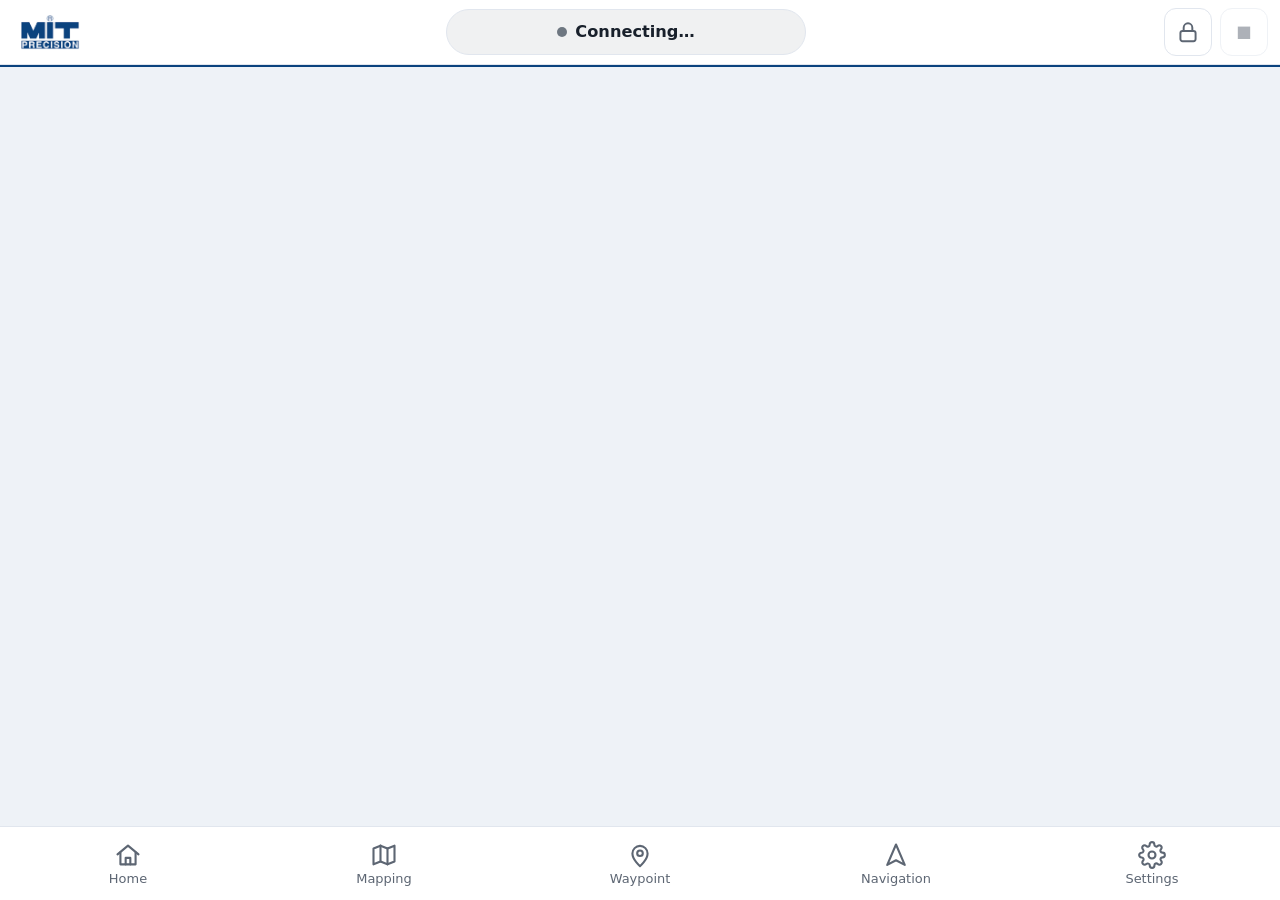
<file: agv_web_app/web/index.html>
<!doctype html>
<html lang="en">
<head>
  <meta charset="utf-8">
  <meta name="viewport" content="width=device-width, initial-scale=1, viewport-fit=cover">
  <meta name="theme-color" content="#0b437e">
  <title>AMR Control</title>
  <link rel="stylesheet" href="style.css">
</head>
<body>
  <!-- ไอคอน SVG ฝังในหน้า (ไม่พึ่ง CDN/icon font เพราะ hotspot ของหุ่นไม่มีเน็ต) -->
  <svg class="sprite" aria-hidden="true" focusable="false">
    <symbol id="i-home" viewBox="0 0 24 24">
      <path d="M3 11.5 12 4l9 7.5"/><path d="M5.5 10v10h13V10"/><path d="M10 20v-5.5h4V20"/>
    </symbol>
    <symbol id="i-nav" viewBox="0 0 24 24">
      <path d="M12 3 19.5 20.5 12 16.5 4.5 20.5z"/>
    </symbol>
    <symbol id="i-map" viewBox="0 0 24 24">
      <path d="M3 6.5 9 4l6 2.5L21 4v13.5L15 20l-6-2.5L3 20z"/><path d="M9 4v13.5M15 6.5V20"/>
    </symbol>
    <symbol id="i-pin" viewBox="0 0 24 24">
      <path d="M12 21.5s-6.5-5.4-6.5-10.8a6.5 6.5 0 0 1 13 0c0 5.4-6.5 10.8-6.5 10.8z"/>
      <circle cx="12" cy="10.5" r="2.4"/>
    </symbol>
    <symbol id="i-gear" viewBox="0 0 24 24">
      <circle cx="12" cy="12" r="3"/>
      <path d="M19.4 15a1.65 1.65 0 0 0 .33 1.82l.06.06a2 2 0 0 1 0 2.83 2 2 0 0 1-2.83 0l-.06-.06a1.65 1.65 0 0 0-1.82-.33 1.65 1.65 0 0 0-1 1.51V21a2 2 0 0 1-2 2 2 2 0 0 1-2-2v-.09A1.65 1.65 0 0 0 9 19.4a1.65 1.65 0 0 0-1.82.33l-.06.06a2 2 0 0 1-2.83 0 2 2 0 0 1 0-2.83l.06-.06a1.65 1.65 0 0 0 .33-1.82 1.65 1.65 0 0 0-1.51-1H3a2 2 0 0 1-2-2 2 2 0 0 1 2-2h.09A1.65 1.65 0 0 0 4.6 9a1.65 1.65 0 0 0-.33-1.82l-.06-.06a2 2 0 0 1 0-2.83 2 2 0 0 1 2.83 0l.06.06a1.65 1.65 0 0 0 1.82.33H9a1.65 1.65 0 0 0 1-1.51V3a2 2 0 0 1 2-2 2 2 0 0 1 2 2v.09a1.65 1.65 0 0 0 1 1.51 1.65 1.65 0 0 0 1.82-.33l.06-.06a2 2 0 0 1 2.83 0 2 2 0 0 1 0 2.83l-.06.06a1.65 1.65 0 0 0-.33 1.82V9a1.65 1.65 0 0 0 1.51 1H21a2 2 0 0 1 2 2 2 2 0 0 1-2 2h-.09a1.65 1.65 0 0 0-1.51 1z"/>
    </symbol>
    <symbol id="i-lock" viewBox="0 0 24 24">
      <rect x="5" y="11" width="14" height="9.5" rx="2"/><path d="M8 11V8a4 4 0 0 1 8 0v3"/>
    </symbol>
    <symbol id="i-unlock" viewBox="0 0 24 24">
      <rect x="5" y="11" width="14" height="9.5" rx="2"/><path d="M8 11V8a4 4 0 0 1 7.5-2"/>
    </symbol>
    <symbol id="i-reset" viewBox="0 0 24 24">
      <path d="M20 12a8 8 0 1 1-2.6-5.9"/><path d="M20 4v5h-5"/>
    </symbol>
    <symbol id="i-power" viewBox="0 0 24 24">
      <path d="M12 3v8"/><path d="M6.3 6.8a8 8 0 1 0 11.4 0"/>
    </symbol>
    <symbol id="i-joystick" viewBox="0 0 24 24">
      <circle cx="12" cy="7" r="3"/><path d="M12 10v6"/><rect x="5" y="16" width="14" height="4.5" rx="2"/>
    </symbol>
  </svg>

  <header>
    <div class="logo"><img src="logo.jpg" alt="MIT PRECISION" width="1046" height="628"></div>

    <!-- โหมดปัจจุบันของหุ่น: อยู่แถบบนทุกหน้า (ถ้าขาดการเชื่อมต่อจะเปลี่ยนเป็นสีเทาและบอกตรงๆ) -->
    <button id="mode-pill" class="mode-pill off" type="button" aria-live="polite"
            aria-label="Current robot mode — tap to go to the System mode card"
            data-i18n-aria="ui.mode_pill.aria">
      <span class="pill-dot" aria-hidden="true"></span>
      <span id="pill-text" class="pill-text">Connecting…</span>
      <span id="pill-spin" class="spin" hidden aria-hidden="true"></span>
    </button>

    <div class="head-right">
      <button id="lock" class="icon-btn" type="button" aria-label="Admin sign in">
        <svg class="ico"><use id="lock-ico" href="#i-lock"/></svg>
      </button>
      <!-- Reset all: ปิดระบบหุ่นทั้งหมดเมื่อค้าง (Admin เท่านั้น ต้องผ่านหน้าต่างยืนยันเสมอ) -->
      <button id="reset-top" class="icon-btn reset" type="button" hidden aria-label="Reset all robot systems"
              data-i18n-aria="ui.reset.aria">
        <svg class="ico"><use href="#i-reset"/></svg>
      </button>
      <!-- ปุ่มหยุดจริงต้องยกเลิก goal ของ Nav2 → ยังไม่เปิดใช้ (ระหว่างนี้ใช้ E-stop ที่ตัวรถ) -->
      <button id="stop" class="icon-btn stop" type="button" disabled
              aria-label="Stop button (available in Mapping and Manual mode)" data-i18n-aria="ui.stop.aria.off">■</button>
    </div>
  </header>

  <main>
    <!-- @include pages/home.html -->

    <!-- @include pages/navigation.html -->

    <!-- @include pages/mapping.html -->

    <!-- @include pages/waypoint.html -->
    <!-- @include pages/settings.html -->
    </main>

  <nav class="tabbar" aria-label="Main menu" data-i18n-aria="ui.tabs.aria">
    <a id="tab-home" class="tab" href="#/home">
      <svg class="ico"><use href="#i-home"/></svg>Home
    </a>
    <a id="tab-mapping" class="tab" href="#/mapping">
      <svg class="ico"><use href="#i-map"/></svg>Mapping
    </a>
    <a id="tab-waypoint" class="tab" href="#/waypoint">
      <svg class="ico"><use href="#i-pin"/></svg>Waypoint
    </a>
    <a id="tab-nav" class="tab" href="#/nav">
      <svg class="ico"><use href="#i-nav"/></svg>Navigation
    </a>
    <a id="tab-settings" class="tab" href="#/settings">
      <svg class="ico"><use href="#i-gear"/></svg>Settings
    </a>
  </nav>

  <dialog id="pin-dialog" aria-labelledby="pin-title">
    <form id="pin-form" autocomplete="off">
      <h2 id="pin-title" data-i18n="ui.pin.title">Admin sign in</h2>
      <label for="pin-input" class="muted" data-i18n="ui.pin.label">Admin PIN</label>
      <input id="pin-input" type="password" autocomplete="off" maxlength="64" required>
      <p id="pin-error" class="form-error" role="alert"></p>
      <div class="dlg-actions">
        <button type="button" id="pin-cancel" class="btn ghost" data-i18n="ui.cancel">Cancel</button>
        <button type="submit" id="pin-submit" class="btn" data-i18n="ui.pin.submit">Sign in</button>
      </div>
    </form>
  </dialog>

  <dialog id="rename-dialog" aria-labelledby="rename-title">
    <form id="rename-form" autocomplete="off">
      <h2 id="rename-title" data-i18n="ui.lib.rename.title">Rename map</h2>
      <p id="rename-from" class="muted"></p>
      <label for="rename-input" class="save-label" data-i18n="ui.save.name">Map name</label>
      <input id="rename-input" type="text" maxlength="48" autocomplete="off" autocapitalize="off" spellcheck="false"
             aria-describedby="rename-error">
      <p id="rename-error" class="form-error" role="alert"></p>
      <div class="dlg-actions">
        <button type="button" id="rename-cancel" class="btn ghost" data-i18n="ui.cancel">Cancel</button>
        <button type="submit" id="rename-submit" class="btn" disabled data-i18n="ui.lib.rename.submit">Rename</button>
      </div>
    </form>
  </dialog>

  <dialog id="confirm-dialog" aria-labelledby="confirm-title">
    <div class="dlg-body">
      <h2 id="confirm-title">Confirm</h2>
      <p id="confirm-msg"></p>
      <ul id="confirm-list" class="dlg-list" hidden></ul>
      <div class="dlg-actions">
        <button type="button" id="confirm-cancel" class="btn ghost" data-i18n="ui.cancel">Cancel</button>
        <button type="button" id="confirm-ok" class="btn">Confirm</button>
      </div>
    </div>
  </dialog>

  <div id="toast" class="toast" role="status" aria-live="polite" hidden></div>

  <script src="i18n.js"></script>
  <script src="chart.js"></script>
  <script src="app.js"></script>
</body>
</html>
</file>
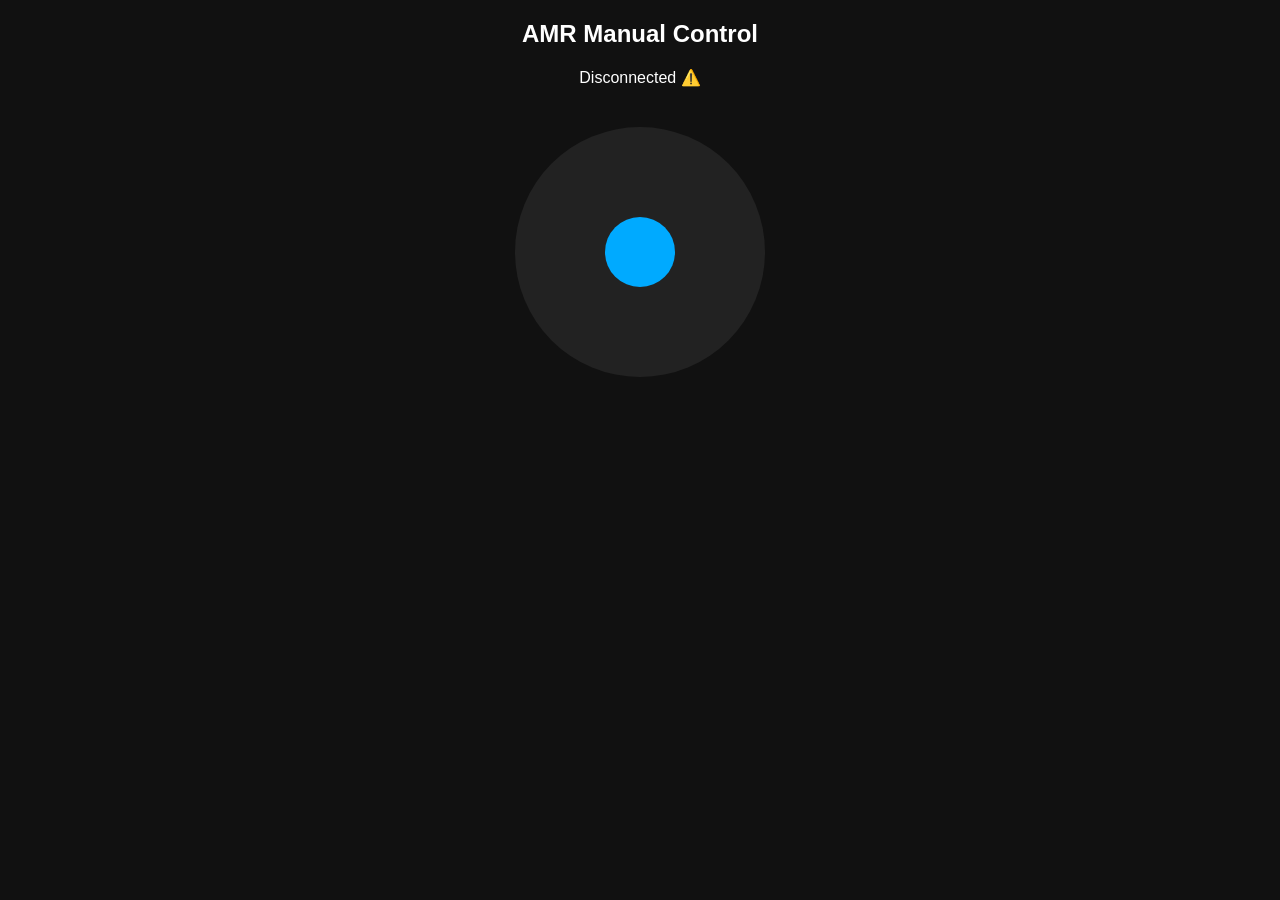
<file: application/web/index.html>
<!DOCTYPE html>
<html>
<head>
  <meta charset="utf-8">
  <meta name="viewport" content="width=device-width, initial-scale=1">
  <title>AMR Control</title>
  <style>
    body { font-family: sans-serif; text-align: center; background:#111; color:#fff; }
    #pad { width: 250px; height: 250px; margin: 40px auto; border-radius: 50%;
           background:#222; position: relative; touch-action:none; }
    #stick { width: 70px; height: 70px; border-radius: 50%; background:#0af;
             position:absolute; top:90px; left:90px; }
    #status { margin-top: 10px; }
  </style>
</head>
<body>
  <h2>AMR Manual Control</h2>
  <div id="status">Connecting...</div>
  <div id="pad"><div id="stick"></div></div>

  <script src="roslib.min.js"></script>
  <script src="app.js"></script>
</body>
</html>
</file>
<file: agv_web_app/web/style.css>
/* AMR Control — สไตล์หลัก
   สีแบรนด์ MIT PRECISION = #0b437e ; สีเส้นกราฟ = dataviz categorical slot 1 (ผ่าน validator) */

:root {
  --brand: #0b437e;
  --brand-2: #1561ac;
  --bg: #eef2f7;
  --card: #ffffff;
  --text: #18202b;
  --muted: #5d6673;
  --border: #e1e6ee;
  --ok: #1a7f37;
  --warn: #9a6700;
  --bad: #cf222e;
  --off: #6e7781;
  --accent: #0b437e;
  --series: #2a78d6;
  --mode-nav: #2a78d6;
  --mode-map: #eb6834;
  --mode-man: #1baf7a;   /* dataviz categorical slot 1-3 (validator ผ่านแบบ all-pairs) */
  --track: #e8edf4;
  --axis: #c3cad3;
  --tint: rgba(11, 67, 126, 0.09);
  --ok-bg: rgba(26, 127, 55, 0.09);
  --warn-bg: rgba(154, 103, 0, 0.10);
  --bad-bg: rgba(207, 34, 46, 0.09);
  --off-bg: rgba(110, 119, 129, 0.10);
  --shadow: 0 1px 2px rgba(16, 24, 40, 0.06), 0 6px 18px rgba(16, 24, 40, 0.06);
  --radius: 16px;
  --tabbar-h: 74px;
}

@media (prefers-color-scheme: dark) {
  :root:not([data-theme="light"]) {
    --brand: #0b3563;
    --brand-2: #135399;
    --bg: #0e1319;
    --card: #19202a;
    --text: #e6e9ee;
    --muted: #9aa4b2;
    --border: #2a3441;
    --ok: #3fb950;
    --warn: #d29922;
    --bad: #f85149;
    --off: #8b949e;
    --accent: #6aa6e8;
    --series: #3987e5;
    --mode-nav: #3987e5;
    --mode-map: #d95926;
    --mode-man: #199e70;
    --track: #222c39;
    --axis: #3a4656;
    --tint: rgba(106, 166, 232, 0.14);
    --ok-bg: rgba(63, 185, 80, 0.13);
    --warn-bg: rgba(210, 153, 34, 0.14);
    --bad-bg: rgba(248, 81, 73, 0.14);
    --off-bg: rgba(139, 148, 158, 0.13);
    --shadow: 0 1px 2px rgba(0, 0, 0, 0.4);
  }
}

:root[data-theme="dark"] {
  --brand: #0b3563;
  --brand-2: #135399;
  --bg: #0e1319;
  --card: #19202a;
  --text: #e6e9ee;
  --muted: #9aa4b2;
  --border: #2a3441;
  --ok: #3fb950;
  --warn: #d29922;
  --bad: #f85149;
  --off: #8b949e;
  --accent: #6aa6e8;
  --series: #3987e5;
  --mode-nav: #3987e5;
  --mode-map: #d95926;
  --mode-man: #199e70;
  --track: #222c39;
  --axis: #3a4656;
  --tint: rgba(106, 166, 232, 0.14);
  --ok-bg: rgba(63, 185, 80, 0.13);
  --warn-bg: rgba(210, 153, 34, 0.14);
  --bad-bg: rgba(248, 81, 73, 0.14);
  --off-bg: rgba(139, 148, 158, 0.13);
  --shadow: 0 1px 2px rgba(0, 0, 0, 0.4);
}

* { box-sizing: border-box; }

/* ขนาดตัวอักษรพื้นฐาน 18px: ทุกอย่างที่ใช้ rem ขยายตามอัตโนมัติ (ปรับที่นี่ที่เดียวถ้าต้องการใหญ่/เล็กขึ้น) */
html { font-size: 112.5%; }

body {
  margin: 0;
  background: var(--bg);
  color: var(--text);
  font: 1rem/1.5 system-ui, -apple-system, "Noto Sans Thai", sans-serif;
  -webkit-text-size-adjust: 100%;
}

.sprite { position: absolute; width: 0; height: 0; overflow: hidden; }

.ico {
  width: 26px;
  height: 26px;
  fill: none;
  stroke: currentColor;
  stroke-width: 1.8;
  stroke-linecap: round;
  stroke-linejoin: round;
  flex: none;
}

a:focus-visible, button:focus-visible, summary:focus-visible {
  outline: 3px solid var(--accent);
  outline-offset: 2px;
}

p { margin: 0; }
h1, h2 { margin: 0; }
.muted { color: var(--muted); }
.note { color: var(--muted); font-size: 0.85rem; margin-top: 6px; }
.center { text-align: center; }

/* ── แถบบน: โลโก้ | ป้ายโหมด | กุญแจ + หยุด ───────────── */
header {
  position: sticky;
  top: 0;
  z-index: 10;
  display: flex;
  align-items: center;
  gap: 8px;
  padding: 8px 12px;
  padding-top: calc(8px + env(safe-area-inset-top));
  background: var(--card);
  border-bottom: 1px solid var(--border);
  box-shadow: 0 2px 0 var(--brand);          /* เส้นสีแบรนด์ใต้แถบ */
}
/* โลโก้เป็น JPG พื้นขาว → วางบนแผ่นขาวให้ดูตั้งใจทั้งโหมดสว่างและมืด */
.logo {
  flex: none;
  display: flex;
  align-items: center;
  padding: 3px 8px;
  background: #fff;
  border-radius: 8px;
}
.logo img { height: 36px; width: auto; display: block; }

.mode-pill {
  flex: 1;
  min-width: 0;
  max-width: 360px;
  margin: 0 auto;
  display: flex;
  align-items: center;
  justify-content: center;
  gap: 8px;
  height: 46px;
  padding: 0 14px;
  color: var(--text);
  background: var(--off-bg);
  border: 1px solid var(--border);
  border-radius: 999px;
  font: inherit;
  font-size: 0.9rem;
  font-weight: 700;
  cursor: pointer;
}
.pill-text { min-width: 0; overflow: hidden; text-overflow: ellipsis; white-space: nowrap; }
.pill-dot { flex: none; width: 10px; height: 10px; border-radius: 50%; background: var(--off); }
.mode-pill.ok { background: var(--ok-bg); border-color: var(--ok); }
.mode-pill.ok .pill-dot { background: var(--ok); }
.mode-pill.warn { background: var(--warn-bg); border-color: var(--warn); }
.mode-pill.warn .pill-dot { background: var(--warn); }
.mode-pill.bad { background: var(--bad-bg); border-color: var(--bad); }
.mode-pill.bad .pill-dot { background: var(--bad); }

.head-right { flex: none; display: flex; align-items: center; gap: 8px; }

.icon-btn {
  flex: none;
  width: 48px;
  height: 48px;
  display: grid;
  place-items: center;
  color: var(--muted);
  background: transparent;
  border: 1px solid var(--border);
  border-radius: 12px;
  font: inherit;
  cursor: pointer;
}
.icon-btn.on { color: var(--ok); border-color: var(--ok); background: var(--ok-bg); }
.icon-btn[hidden] { display: none; }
/* Reset all: ขอบ/ไอคอนแดงเฉพาะส่วนที่ต้องระวัง (ไม่เทพื้นแดงทั้งปุ่ม กันกดพลาด) ; ระหว่างรีเซ็ตไอคอนหมุน */
.icon-btn.reset { color: var(--bad); border-color: var(--bad); }
.icon-btn.reset:disabled { opacity: 0.5; cursor: not-allowed; }
.icon-btn.reset.busy .ico { animation: spin 1s linear infinite; }
/* ปุ่มหยุด: ตอนกดไม่ได้ให้เงียบ ไม่ดึงสายตา — เมื่อเปิดใช้งานจริงค่อยเป็นแดงเต็ม */
.stop { font-size: 0.9rem; }
.stop:disabled { opacity: 0.5; cursor: not-allowed; }
.stop:not(:disabled) { color: #fff; background: var(--bad); border-color: var(--bad); }

/* ── พื้นที่เนื้อหา ─────────────────────────────────── */
main {
  max-width: 600px;
  margin: 0 auto;
  padding: 14px 14px calc(var(--tabbar-h) + 24px + env(safe-area-inset-bottom));
}
.view { display: grid; gap: 12px; }
.view[hidden] { display: none; }

.card {
  padding: 16px;
  background: var(--card);
  border: 1px solid var(--border);
  border-radius: var(--radius);
  box-shadow: var(--shadow);
}
.card h2 {
  margin-bottom: 6px;
  color: var(--muted);
  font-size: 0.85rem;
  font-weight: 600;
  letter-spacing: 0.2px;
}

/* ── การ์ดสถานะหุ่น (เด่นที่สุดของหน้า) ───────────────── */
.status { padding: 18px 16px 12px; border-width: 1.5px; }
.status.ok { background: var(--ok-bg); border-color: var(--ok); }
.status.warn { background: var(--warn-bg); border-color: var(--warn); }
.status.bad { background: var(--bad-bg); border-color: var(--bad); }
.status.off { background: var(--off-bg); border-color: var(--border); }
.status-main { display: flex; align-items: center; gap: 14px; }
.status-ring {
  flex: none;
  display: grid;
  place-items: center;
  width: 58px;
  height: 58px;
  border: 3px solid currentColor;
  border-radius: 50%;
  font-size: 1.5rem;
  font-weight: 700;
  line-height: 1;
}
.status.ok .status-ring { color: var(--ok); }
.status.warn .status-ring { color: var(--warn); }
.status.bad .status-ring { color: var(--bad); }
.status.off .status-ring { color: var(--off); }
.status-text { font-size: 1.4rem; font-weight: 800; line-height: 1.25; }
.status-detail { min-height: 1.3em; margin-top: 2px; color: var(--muted); font-size: 0.9rem; }

.chips { display: flex; flex-wrap: wrap; gap: 8px; margin: 14px 0 0; padding: 0; list-style: none; }
.chip {
  display: inline-flex;
  align-items: center;
  gap: 6px;
  min-height: 42px;
  padding: 0 14px;
  color: var(--text);
  background: var(--card);
  border: 1px solid var(--border);
  border-radius: 999px;
  font: inherit;
  font-size: 0.85rem;
  font-weight: 600;
  cursor: pointer;
}
.chip-mark { font-weight: 700; }
.chip.ok .chip-mark { color: var(--ok); }
.chip.warn .chip-mark { color: var(--warn); }
.chip.bad .chip-mark { color: var(--bad); }
.chip.off, .chip.off .chip-mark { color: var(--muted); }
/* จอแคบ (≤420px): ใหญ่ขึ้นแล้วแถบบนแน่น → ย่อโลโก้/ปุ่มเล็กน้อยให้ป้ายโหมดอ่านได้เต็มคำ + ชิปพอดีบรรทัดเดียว */
@media (max-width: 420px) {
  .chips { gap: 5px; }
  .chip { gap: 4px; padding: 0 7px; font-size: 0.78rem; }
  header { gap: 6px; padding-left: 10px; padding-right: 10px; }
  .head-right { gap: 6px; }
  .logo { padding: 3px 6px; }
  .logo img { height: 30px; }
  .icon-btn { width: 44px; height: 44px; }
  .mode-pill { height: 44px; padding: 0 10px; gap: 6px; font-size: 0.85rem; }
}
@media (max-width: 380px) {
  main { padding-left: 10px; padding-right: 10px; }
  header { gap: 4px; padding-left: 8px; padding-right: 8px; }
  .head-right { gap: 4px; }
  .logo img { height: 26px; }
  .icon-btn { width: 40px; height: 40px; }
  .mode-pill { padding: 0 8px; gap: 5px; font-size: 0.82rem; }
  .card { padding: 14px; }
  .chip { padding: 0 6px; font-size: 0.74rem; }
}

.more { margin-top: 6px; }
.more summary {
  display: flex;
  align-items: center;
  justify-content: space-between;
  min-height: 48px;
  color: var(--accent);
  font-size: 0.9rem;
  font-weight: 600;
  cursor: pointer;
}

summary { list-style: none; }
summary::-webkit-details-marker { display: none; }
summary::after { content: "▾"; color: var(--muted); transition: transform 0.15s; }
details[open] > summary::after { transform: rotate(180deg); }

.checks { list-style: none; margin: 0 0 8px; padding: 0; display: grid; gap: 10px; }
.checks li { display: grid; grid-template-columns: 24px 1fr; gap: 8px; align-items: start; }
.checks .mark { font-weight: 700; text-align: center; }
.checks .ok .mark { color: var(--ok); }
.checks .warn .mark { color: var(--warn); }
.checks .bad .mark { color: var(--bad); }
.checks .sub { display: block; color: var(--muted); font-size: 0.85rem; }

/* ── การ์ดโหมดระบบ ──────────────────────────────────── */
.mode-now { display: flex; align-items: flex-start; justify-content: space-between; gap: 12px; }
.mode-name { font-size: 1.2rem; font-weight: 800; line-height: 1.25; }
.mode-msg { display: flex; align-items: center; gap: 8px; font-size: 0.9rem; }
#mode-msg:not(:empty) { margin-top: 6px; }     /* ไม่มีข้อความ = ไม่จองที่ว่าง */
.mode-ext {
  margin-top: 8px;
  padding: 8px 10px;
  color: var(--warn);
  background: var(--warn-bg);
  border: 1px solid var(--warn);
  border-radius: 10px;
  font-size: 0.85rem;
}
.mode-ext[hidden], .spin[hidden], .btn[hidden] { display: none; }

.seg { display: grid; grid-template-columns: repeat(4, 1fr); gap: 8px; margin-top: 12px; }
.seg.two { grid-template-columns: repeat(2, 1fr); }
#drive-input .pick-btn { min-height: 48px; flex-direction: row; font-weight: 700; font-size: 1rem; }
.joy[hidden], .dpad[hidden] { display: none; }
.seg-btn, .pick-btn {
  display: flex;
  flex-direction: column;
  align-items: center;
  justify-content: center;
  gap: 4px;
  min-height: 72px;
  padding: 6px 2px;
  color: var(--text);
  background: var(--card);
  border: 1px solid var(--border);
  border-radius: 12px;
  font: inherit;
  font-size: 0.72rem;
  font-weight: 600;
  cursor: pointer;
}
.seg-btn:active:not(:disabled), .pick-btn:active:not(:disabled) { transform: scale(0.97); }
.seg-btn[aria-pressed="true"], .pick-btn[aria-pressed="true"] { color: var(--accent); background: var(--tint); border-color: var(--accent); }
.seg-btn:disabled, .pick-btn:disabled { color: var(--muted); background: transparent; cursor: not-allowed; }
.seg-btn[aria-pressed="true"]:disabled { color: var(--accent); background: var(--tint); }
#mode-hint { margin-bottom: 2px; }
#mode-login { margin-top: 8px; }

.btn {
  width: 100%;
  min-height: 52px;
  color: #fff;
  background: var(--brand-2);
  border: 2px solid var(--brand-2);
  border-radius: 12px;
  font: inherit;
  font-weight: 600;
  cursor: pointer;
}
.btn.ghost { color: var(--accent); background: transparent; border-color: var(--accent); }
.btn:disabled { color: var(--muted); background: transparent; border: 2px dashed var(--border); cursor: not-allowed; }

.spin {
  flex: none;
  width: 16px;
  height: 16px;
  border: 2px solid var(--border);
  border-top-color: var(--accent);
  border-radius: 50%;
  animation: spin 0.8s linear infinite;
}
@keyframes spin { to { transform: rotate(360deg); } }

/* ── กราฟ: หัวกราฟมีค่าปัจจุบันตัวใหญ่ ─────────────────── */
.chart { margin: 0 0 6px; }
.chart-head { display: flex; align-items: baseline; justify-content: space-between; gap: 8px; margin-bottom: 2px; }
.chart-head > span:first-child { color: var(--muted); font-size: 0.85rem; }
/* ตัวเลขใหญ่ใช้ตัวเลขแบบ proportional (ไม่ใช้ tabular-nums) ตามแนวทาง dataviz */
.chart-now strong { font-size: 1.45rem; font-weight: 800; }
.chart-now small { color: var(--muted); font-size: 0.75rem; }

.chart-box { position: relative; transition: opacity 0.2s; }
.chart-box.stale { opacity: 0.55; }                 /* โหลดใหม่ไม่ได้ → คงภาพเดิมแต่จางลง */
.chart-svg { display: block; width: 100%; height: auto; touch-action: pan-y; }
.chart-svg:focus-visible { outline: 3px solid var(--accent); outline-offset: 2px; border-radius: 6px; }
.ch-grid { stroke: var(--border); stroke-width: 1; }
.ch-axis { stroke: var(--axis); stroke-width: 1; }
.ch-tick { fill: var(--muted); font-size: 12px; font-variant-numeric: tabular-nums; }
.ch-line { fill: none; stroke: var(--series); stroke-width: 2; stroke-linecap: round; stroke-linejoin: round; }
.ch-pt { fill: var(--series); }
.ch-dot { fill: var(--series); stroke: var(--card); stroke-width: 2; }
.ch-endlabel { fill: var(--text); font-size: 13px; font-weight: 600; }
.ch-cross { stroke: var(--axis); stroke-width: 1; }
.ch-empty { fill: var(--muted); font-size: 13px; }
.ch-bar { fill: var(--series); }
.ch-hover { fill: var(--tint); }

.ch-tip {
  position: absolute;
  z-index: 5;
  transform: translate(-50%, -100%);
  padding: 6px 10px;
  color: var(--text);
  background: var(--card);
  border: 1px solid var(--border);
  border-radius: 8px;
  box-shadow: var(--shadow);
  font-size: 0.8rem;
  white-space: nowrap;
  pointer-events: none;
}
.ch-tip[hidden] { display: none; }
.tip-when { display: block; color: var(--muted); font-size: 0.75rem; }
.tip-row { display: flex; align-items: center; gap: 6px; }
.tip-key { width: 12px; height: 0; border-top: 2px solid var(--series); border-radius: 1px; }
.tip-row strong { font-size: 0.95rem; }

.tableview { margin-top: 2px; }
.tableview summary {
  display: flex;
  align-items: center;
  justify-content: space-between;
  min-height: 48px;
  color: var(--accent);
  font-size: 0.9rem;
  font-weight: 600;
  cursor: pointer;
}
.table-scroll { max-height: 260px; overflow: auto; }
.tableview table { width: 100%; border-collapse: collapse; font-size: 0.85rem; }
.tableview th, .tableview td {
  padding: 6px 8px;
  text-align: right;
  border-bottom: 1px solid var(--border);
  font-variant-numeric: tabular-nums;
}
.tableview th:first-child, .tableview td:first-child { text-align: left; }
.tableview th { position: sticky; top: 0; color: var(--muted); font-weight: 600; background: var(--card); }

/* ── การ์ดสถิติ ──────────────────────────────────────── */
.stat-grid { display: grid; grid-template-columns: repeat(2, minmax(0, 1fr)); gap: 12px 10px; margin-bottom: 16px; }
.stat:nth-child(3) { grid-column: 1 / -1; }
.stat { display: grid; gap: 2px; align-content: start; min-width: 0; }
.stat-label { color: var(--muted); font-size: 0.82rem; line-height: 1.25; }
.stat-val { font-size: 1.3rem; line-height: 1.25; font-variant-numeric: tabular-nums; white-space: nowrap; }
.stat-sub { color: var(--muted); font-size: 0.78rem; line-height: 1.25; }
.tl-fig { margin: 0 0 6px; }
.tl-title { color: var(--muted); font-size: 0.85rem; font-weight: 600; margin-bottom: 8px; }
.tl-track {
  position: relative;
  height: 28px;
  background: var(--track);
  border-radius: 6px;
  overflow: hidden;
}
.tl-seg { position: absolute; top: 0; bottom: 0; border-radius: 4px; box-shadow: 0 0 0 1px var(--card); }
.tl-axis { display: flex; justify-content: space-between; margin-top: 4px; color: var(--muted); font-size: 0.75rem; }
.tl-legend { display: flex; flex-wrap: wrap; gap: 4px 14px; margin: 8px 0 0; padding: 0; list-style: none; font-size: 0.82rem; }
.tl-legend li { display: flex; align-items: center; gap: 6px; }
.tl-key { width: 12px; height: 12px; border-radius: 3px; flex: none; }
.m-NAVIGATION { background: var(--mode-nav); }
.m-MAPPING { background: var(--mode-map); }
.m-MANUAL { background: var(--mode-man); }
.days-fig { margin: 14px 0 4px; }
.days-head { display: flex; align-items: center; justify-content: space-between; gap: 8px; flex-wrap: wrap; margin-bottom: 6px; }
.days-head .tl-title { margin: 0; }
.metric { display: inline-flex; gap: 6px; }
.metric-btn {
  min-height: 40px;
  padding: 0 14px;
  color: var(--text);
  background: var(--card);
  border: 1px solid var(--border);
  border-radius: 999px;
  font: inherit;
  font-size: 0.85rem;
  font-weight: 600;
  cursor: pointer;
}
.metric-btn[aria-pressed="true"] { color: var(--accent); background: var(--tint); border-color: var(--accent); }
#stats-reset { margin-top: 12px; }
.btn.danger { color: var(--bad); border-color: var(--bad); }
#stats-card.stale .stat-val, #stats-card.stale .tl-track { opacity: 0.5; }

/* ── หน้า Mapping ────────────────────────────────────── */
.gate-head { display: flex; align-items: center; gap: 12px; margin-bottom: 8px; }
.gate-head h2 { margin: 0; }
.gate-msg { margin: 0 0 14px; color: var(--muted); }
.map-box {
  position: relative;
  overflow: hidden;
  background: var(--track);
  border: 1px solid var(--border);
  border-radius: 12px;
}
.map-canvas { display: block; width: 100%; touch-action: none; cursor: grab; }
.map-canvas:active { cursor: grabbing; }
.map-canvas:focus-visible { outline: 3px solid var(--accent); outline-offset: -3px; border-radius: 12px; }
.map-wait { position: absolute; inset: 0; display: grid; place-items: center; margin: 0; padding: 16px; text-align: center; color: var(--muted); }
.map-wait[hidden] { display: none; }
.map-tools { display: flex; flex-wrap: wrap; gap: 8px; margin-top: 10px; }
.tool-btn {
  min-width: 44px;
  min-height: 44px;
  color: var(--text);
  background: var(--card);
  border: 1px solid var(--border);
  border-radius: 10px;
  box-shadow: var(--shadow);
  font: inherit;
  font-size: 1.25rem;
  font-weight: 700;
  cursor: pointer;
}
.tool-btn.wide { padding: 0 10px; font-size: 0.8rem; }
.tool-btn:focus-visible { outline: 3px solid var(--accent); outline-offset: 1px; }

/* ── หน้า Mapping แบบ 3 ส่วน (ซ้าย = ตั้งค่า · กลาง = แผนที่ · ขวา = ควบคุม + บันทึก) ─────────── */
.map-layout { display: grid; gap: 14px; align-items: start; }
.map-center { display: grid; gap: 12px; min-width: 0; order: 1; }
.map-side { display: grid; gap: 12px; min-width: 0; align-content: start; }
.map-right { order: 2; }                    /* จอแคบ: แผนที่ → ควบคุม/บันทึก (นิ้วโป้งเอื้อมถึง) → ตั้งค่า */
.map-left { order: 3; }
@media (min-width: 720px) and (max-width: 1099px) {
  main .view.view-map, main .view.view-nav { max-width: none; }         /* (main นำหน้า: ชนะกฎ .view:not(.view-home) ที่จำกัด 720px และอยู่ท้ายไฟล์) */
  .map-layout { grid-template-columns: 1fr 1fr; }
  .map-center { grid-column: 1 / -1; }
}
@media (min-width: 1100px) {
  main .view.view-map, main .view.view-nav { max-width: none; }
  .map-layout { grid-template-columns: 300px minmax(0, 1fr) 330px; }
  .map-left { order: 1; }
  .map-center { order: 2; }
  .map-right { order: 3; }
  #savemap-card {                           /* ปุ่มบันทึกแผนที่ติดอยู่ล่างสุดของแถบขวาเสมอ (ไม่ต้องเลื่อนหา) */
    position: sticky;
    bottom: 0;
    z-index: 2;
    box-shadow: 0 -8px 16px -8px rgba(16, 24, 40, 0.25), var(--shadow);
  }
  .map-side {                               /* แถบข้างเลื่อนแยกจากหน้า เหมือนแผงของ rviz2 */
    position: sticky;
    top: 78px;
    max-height: calc(100vh - 78px - var(--tabbar-h) - 20px);
    overflow-y: auto;
    padding-right: 2px;
  }
}
.side-h { margin: 14px 0 4px; color: var(--muted); font-size: 0.82rem; font-weight: 700; letter-spacing: 0.3px; text-transform: uppercase; }
.side-h:first-of-type { margin-top: 4px; }
.disp-check { display: flex; align-items: center; gap: 10px; min-height: 44px; cursor: pointer; }
.disp-check input { width: 22px; height: 22px; }
.disp-row { display: grid; grid-template-columns: 1fr auto; gap: 0 8px; align-items: center; padding: 4px 0; }
.disp-row > label, .disp-row > span:first-child { grid-column: 1; grid-row: 1; }
.disp-row > output { grid-column: 2; grid-row: 1; color: var(--muted); font-variant-numeric: tabular-nums; font-size: 0.9rem; }
.disp-row > input[type="range"] { grid-column: 1 / -1; grid-row: 2; width: 100%; min-height: 32px; accent-color: var(--accent); }
.swatches { grid-column: 1 / -1; grid-row: 2; display: flex; gap: 8px; justify-content: flex-start; flex-wrap: wrap; padding: 4px 0; }
.swatch {
  width: 36px; height: 36px; border-radius: 50%;
  border: 2px solid var(--border); cursor: pointer; padding: 0;
}
.swatch[aria-checked="true"] { border-color: var(--text); box-shadow: 0 0 0 2px var(--card), 0 0 0 4px var(--accent); }
.swatch:focus-visible { outline: 3px solid var(--accent); outline-offset: 2px; }
#disp-reset, #drive-speed-reset { margin-top: 10px; }

.drive-status { margin: 0 0 10px; font-weight: 600; min-height: 1.4em; }
.drive-status.ok { color: var(--ok); }
.drive-status.warn { color: var(--warn); }
.drive-status.bad { color: var(--bad); }
.drive-readout { margin: 8px 0 0; color: var(--muted); font-size: 0.88rem; font-variant-numeric: tabular-nums; min-height: 1.3em; }
.joy {
  position: relative;
  width: min(200px, 66vw);
  aspect-ratio: 1;
  margin: 4px auto 10px;
  border-radius: 50%;
  background: var(--track);
  border: 2px solid var(--border);
  touch-action: none;
  user-select: none;
  -webkit-user-select: none;
  cursor: grab;
}
.joy:focus-visible { outline: 3px solid var(--accent); outline-offset: 3px; }
.joy-ring { position: absolute; inset: 22%; border-radius: 50%; border: 1px dashed var(--axis); pointer-events: none; }
.joy-knob {
  position: absolute; left: 50%; top: 50%;
  width: 34%; height: 34%; margin: -17% 0 0 -17%;
  border-radius: 50%;
  background: var(--accent);
  border: 3px solid var(--card);
  box-shadow: var(--shadow);
  pointer-events: none;
}
.dpad {
  display: grid; gap: 8px;
  grid-template-columns: repeat(3, 52px);
  grid-template-areas: ". fwd ." "left back right";
  justify-content: center;
  margin-bottom: 12px;
}
#dp-fwd { grid-area: fwd; } #dp-left { grid-area: left; } #dp-back { grid-area: back; } #dp-right { grid-area: right; }
.dp-btn {
  width: 52px; height: 52px;
  color: var(--text); background: var(--card);
  border: 1px solid var(--border); border-radius: 12px;
  font: inherit; font-size: 1.3rem; cursor: pointer;
  touch-action: none; user-select: none; -webkit-user-select: none;
}
.dp-btn:active { background: var(--tint); border-color: var(--accent); }
.dp-btn:focus-visible { outline: 3px solid var(--accent); outline-offset: 2px; }
#drive-card.off .joy, #drive-card.off .dpad, #drive-card.off #drive-stop { opacity: 0.45; pointer-events: none; }
#drive-stop { color: #fff; background: var(--bad); border-color: var(--bad); min-height: 60px; font-size: 1.15rem; font-weight: 800; letter-spacing: 1px; }
#drive-stop:disabled { color: var(--muted); background: transparent; border: 2px dashed var(--border); }
.save-label { display: block; margin: 2px 0 6px; font-weight: 600; }
#map-name.save-input { width: 100%; }
#map-save { margin-top: 10px; }
#map-last-saved { margin-top: 8px; }

/* ── ตั้งค่า SLAM ────────────────────────────────────── */
.slam-summary { margin: 0 0 8px; font-weight: 600; }
.slam-group { margin: 14px 0 0; padding: 0; border: 0; }
.slam-group h3 { margin: 0 0 6px; color: var(--muted); font-size: 0.85rem; font-weight: 600; letter-spacing: 0.2px; }
.slam-row { padding: 10px 0; border-top: 1px solid var(--border); display: grid; gap: 6px; }
.slam-head { display: flex; flex-wrap: wrap; align-items: baseline; gap: 6px 10px; }
.slam-name { font-weight: 600; }
.slam-changed { color: var(--warn); font-size: 0.78rem; font-weight: 700; }
.slam-changed[hidden], .slam-err[hidden] { display: none; }
.slam-desc, .slam-default { margin: 0; color: var(--muted); font-size: 0.85rem; }
.slam-edit { display: flex; align-items: center; gap: 8px; flex-wrap: wrap; }
.slam-input {
  width: 8.5em;
  min-height: 46px;
  padding: 0 10px;
  color: var(--text);
  background: var(--bg);
  border: 1px solid var(--border);
  border-radius: 10px;
  font: inherit;
  font-variant-numeric: tabular-nums;
}
.slam-input:focus-visible, .slam-switch:focus-visible { outline: 3px solid var(--accent); outline-offset: 1px; }
.slam-input:disabled { opacity: 0.6; }
.slam-input[aria-invalid="true"] { border-color: var(--bad); }
.slam-unit { color: var(--muted); font-size: 0.9rem; min-width: 2.2em; }
.slam-switch { display: inline-flex; align-items: center; gap: 10px; min-height: 46px; cursor: pointer; }
.slam-switch input { width: 24px; height: 24px; }
.slam-reset { min-width: 44px; min-height: 44px; color: var(--accent); background: transparent; border: 1px solid var(--border);
  border-radius: 10px; font: inherit; font-size: 0.85rem; cursor: pointer; }
.slam-reset[hidden] { display: none; }
.slam-err { margin: 0; color: var(--bad); font-size: 0.85rem; }
.slam-actions { display: grid; gap: 8px; margin-top: 12px; }
@media (min-width: 720px) { .slam-actions { grid-template-columns: 1fr 1fr; } }
#slam-adv { margin-top: 12px; }
#slam-adv td { padding: 5px 6px; border-bottom: 1px solid var(--border); font-size: 0.82rem; word-break: break-all; }
#slam-adv td:first-child { color: var(--muted); }
#slam-adv td:last-child { text-align: right; }

/* ── หน้าต่างแจ้งเตือน (alertdialog) ─────────────────── */
dialog.dlg-warn { width: min(94vw, 440px); border-top: 6px solid var(--warn); }
dialog.dlg-warn h2::before { content: '▲ '; color: var(--warn); }
.dlg-list { margin: 10px 0 0; padding-left: 1.25em; font-size: 0.92rem; }
.dlg-list li { margin: 0 0 6px; }
.dlg-list[hidden] { display: none; }

/* ── ท้ายหน้า ───────────────────────────────────────── */
.foot { display: grid; gap: 8px; padding: 2px 4px 0; }
.lang { display: grid; grid-template-columns: 1fr 1fr; gap: 10px; margin-top: 12px; }
.lang-btn {
  min-height: 56px;
  padding: 0 18px;
  color: var(--text);
  background: var(--card);
  border: 1px solid var(--border);
  border-radius: 14px;
  font: inherit;
  font-size: 1rem;
  font-weight: 600;
  cursor: pointer;
}
.lang-btn[aria-pressed="true"] { color: var(--accent); background: var(--tint); border-color: var(--accent); }

/* ── หน้าโหมดที่ยังไม่พัฒนา / กลับ ───────────────────── */
.soon {
  display: grid;
  justify-items: center;
  gap: 10px;
  padding: 28px 16px;
  text-align: center;
  background: var(--card);
  border: 1px dashed var(--border);
  border-radius: 18px;
}
.soon h2 { font-size: 1.3rem; }
.mode-ico {
  display: grid;
  place-items: center;
  width: 80px;
  height: 80px;
  color: var(--accent);
  background: var(--tint);
  border-radius: 20px;
}
.mode-ico .ico { width: 40px; height: 40px; }

/* ── แถบล่าง ────────────────────────────────────────── */
.tabbar {
  position: fixed;
  left: 0;
  right: 0;
  bottom: 0;
  z-index: 10;
  display: grid;
  grid-template-columns: repeat(5, 1fr);
  height: calc(var(--tabbar-h) + env(safe-area-inset-bottom));
  padding-bottom: env(safe-area-inset-bottom);
  background: var(--card);
  border-top: 1px solid var(--border);
}
.tab {
  display: flex;
  flex-direction: column;
  align-items: center;
  justify-content: center;
  gap: 2px;
  color: var(--muted);
  font-size: 0.72rem;
  line-height: 1.2;
  text-decoration: none;
}
.tab .ico { width: 28px; height: 28px; }
.tab.active { color: var(--accent); font-weight: 700; }
.tab.active .ico { stroke-width: 2.2; }

/* ── ตัวเลข / ป้าย / ไฟ (ใช้ในหน้าข้อมูลเทคนิคและการ์ดโหมด) ─ */
.badge {
  display: inline-block;
  padding: 2px 10px;
  border: 1px solid currentColor;
  border-radius: 999px;
  font-size: 0.8rem;
  font-weight: 600;
  white-space: nowrap;
}
.badge.ok { color: var(--ok); }
.badge.warn { color: var(--warn); }
.badge.bad { color: var(--bad); }
.badge.off { color: var(--off); }

/* ── dialog (PIN / ยืนยัน) และ toast ─────────────────── */
dialog {
  width: min(92vw, 380px);
  padding: 18px;
  color: var(--text);
  background: var(--card);
  border: 1px solid var(--border);
  border-radius: 16px;
  box-shadow: 0 10px 40px rgba(0, 0, 0, 0.35);
}
dialog::backdrop { background: rgba(0, 0, 0, 0.5); }
dialog h2 { margin: 0 0 6px; color: var(--text); font-size: 1.1rem; }
dialog input {
  width: 100%;
  min-height: 48px;
  margin-top: 6px;
  padding: 0 12px;
  color: var(--text);
  background: var(--bg);
  border: 1px solid var(--border);
  border-radius: 10px;
  font: inherit;
  font-size: 1.1rem;
  letter-spacing: 0.15em;
}
dialog input:focus-visible { outline: 3px solid var(--accent); outline-offset: 1px; }
#confirm-msg { color: var(--muted); }
.form-error { min-height: 1.5em; margin-top: 6px; color: var(--bad); font-size: 0.9rem; }
.dlg-actions { display: flex; gap: 10px; margin-top: 12px; }
.dlg-actions .btn { flex: 1; }

.toast {
  position: fixed;
  left: 50%;
  bottom: calc(var(--tabbar-h) + 16px + env(safe-area-inset-bottom));
  z-index: 30;
  max-width: min(92vw, 420px);
  padding: 10px 16px;
  color: var(--bg);
  background: var(--text);
  border-radius: 12px;
  box-shadow: var(--shadow);
  font-size: 0.9rem;
  transform: translateX(-50%);
}
.toast[hidden] { display: none; }

/* ── จอกว้าง (แท็บเล็ต/แนวนอน): สถานะ+โหมดซ้าย, กราฟขวา ──── */
/* คอลัมน์ของหน้า Home: จอแคบ = ไม่มีกล่องครอบ (display: contents) การ์ดเรียงต่อกันตามลำดับ */
.col { display: contents; }

@media (min-width: 720px) {
  /* กว้างตามจอจนถึงเพดาน (เดิมตายตัวที่ 1040px → จอคอม/แท็บเล็ตแนวนอนเหลือขอบข้างเยอะ) */
  main { max-width: min(100%, 1680px); padding-left: 18px; padding-right: 18px; }
  .col { display: grid; gap: 12px; align-content: start; min-width: 0; }
  /* 2 คอลัมน์: แถวบน = (สถานะ+โหมด) | กราฟความเร็ว · แถวล่าง = สถิติเต็มความกว้าง */
  .view-home:not([hidden]) {
    grid-template-columns: minmax(0, 5fr) minmax(0, 6fr);
    gap: 14px;
    align-items: start;
  }
  .col-a { grid-column: 1; grid-row: 1; }
  .col-c { grid-column: 2; grid-row: 1; }
  .col-b { grid-column: 1 / -1; grid-row: 2; }
  .foot { grid-column: 1 / -1; grid-row: 3; }
  /* หน้าการ์ดเดี่ยว (Settings / หน้าที่ยังไม่พัฒนา): ไม่ยืดเต็มจอ อ่านสบายและอยู่กึ่งกลาง */
  .view:not(.view-home) { width: 100%; max-width: 720px; margin: 0 auto; }
}

@media (min-width: 1100px) {
  main { padding-left: 24px; padding-right: 24px; }
}

/* การ์ดสถิติเต็มความกว้าง (2 คอลัมน์) → ตัวเลขทั้ง 3 ช่องเรียงแถวเดียว */
@media (min-width: 720px) and (max-width: 1399px) {
  .stat-grid { grid-template-columns: repeat(3, minmax(0, 1fr)); }
  .stat:nth-child(3) { grid-column: auto; }
}

/* จอกว้าง: 3 คอลัมน์เท่ากัน — (สถานะ+โหมด) | สถิติ | กราฟความเร็ว */
@media (min-width: 1400px) {
  .view-home:not([hidden]) { grid-template-columns: repeat(3, minmax(0, 1fr)); gap: 16px; }
  .col-a { grid-column: 1; grid-row: 1; }
  .col-b { grid-column: 2; grid-row: 1; }
  .col-c { grid-column: 3; grid-row: 1; }
  .foot { grid-row: 2; }
}

/* แท็บเล็ต: คอลัมน์ซ้ายแคบลง → ชิปกระชับเหมือนจอมือถือ */
@media (min-width: 720px) and (max-width: 1000px) {
  .chips { gap: 5px; }
  .chip { gap: 4px; padding: 0 7px; font-size: 0.78rem; }
}

@media (prefers-reduced-motion: reduce) {
  .seg-btn { transition: none; }
  .spin { animation-duration: 2.4s; }    /* ช้าลงแต่ยังบอกว่ากำลังทำงานอยู่ */
}

/* ── หน้า Navigation: แผนที่ที่เลือก + คลังแผนที่ ─────────────────────────────────────────────── */
.nav-line { margin: 6px 0 0; font-weight: 600; overflow-wrap: anywhere; }
.lib-head { display: flex; align-items: baseline; justify-content: space-between; gap: 8px; }
#maplib-goto { display: inline-flex; align-items: center; justify-content: center; width: auto; margin-top: 8px;
  padding: 0 20px; text-decoration: none; }
#maplib-goto[hidden] { display: none; }
.lib-grid { display: grid; gap: 12px; margin-top: 10px; grid-template-columns: repeat(auto-fill, minmax(min(100%, 230px), 1fr)); }
.lib-tile { display: grid; gap: 8px; align-content: start; min-width: 0; padding: 10px; background: var(--card);
  border: 2px solid var(--border); border-radius: 12px; }
.lib-tile.selected { border-color: var(--ok); background: var(--ok-bg); }
.lib-thumb { display: flex; align-items: center; justify-content: center; aspect-ratio: 4 / 3; overflow: hidden;
  background: var(--track); border-radius: 8px; }
.lib-thumb img { max-width: 100%; max-height: 100%; object-fit: contain; image-rendering: pixelated; }
.lib-name { margin: 0; font-size: 1rem; overflow-wrap: anywhere; }
.lib-badges { display: flex; flex-wrap: wrap; gap: 6px; margin: 0; }
.lib-badges .chip { min-height: 30px; padding: 0 10px; cursor: default; }
.lib-meta, .lib-reason { margin: 0; }
.lib-actions { display: grid; grid-template-columns: 1fr 1fr; gap: 8px; }
.lib-actions .btn { min-height: 46px; padding: 0 8px; font-size: 0.92rem; }
.lib-actions .btn.wide { grid-column: 1 / -1; }


/* ── หน้า Navigation: แผงตั้งค่า Nav2 (ใช้คลาส slam-* ร่วมกับแผง SLAM) ───────────────────────── */
.navp-actions { display: grid; gap: 8px; margin-top: 12px; }               /* คอลัมน์แคบ → ปุ่มเรียงลงเสมอ */
.navpose-edit { display: grid; gap: 8px; margin-top: 10px; }
.navpose-edit[hidden] { display: none; }
.navpose-rot { display: flex; gap: 8px; }
.navpose-rot .tool-btn { flex: 1; }
.navstart { margin-top: 14px; padding-top: 10px; border-top: 1px solid var(--border); }
.navstart-actions { display: grid; gap: 8px; margin-top: 8px; }
.navstart-actions .btn[hidden] { display: none; }
.navstraight { margin-top: 14px; padding-top: 10px; border-top: 1px solid var(--border); }
.navstraight label { font-weight: 700; }
.navstraight-row { display: grid; grid-template-columns: 7rem 1fr; gap: 8px; margin-top: 6px; }
.navstraight-row input { min-height: 48px; font-size: 1.1rem; padding: 0 10px; border: 1px solid var(--border); border-radius: 12px; background: var(--card); color: var(--text); }
#navpose-start, #navgoal-start, #navgoal-stop { margin-top: 10px; }
#navpose-start[hidden], #navgoal-start[hidden], #navgoal-stop[hidden] { display: none; }
#navgoal-stop { width: 100%; min-height: 56px; font-weight: 800; color: #fff; background: var(--bad); border-color: var(--bad); }   /* ปุ่มนิรภัย: แดงทึบตัวขาว เหมือน #drive-stop */
.navp-run { margin: 0; font-size: 0.85rem; font-weight: 600; overflow-wrap: anywhere; }
.navp-run[hidden] { display: none; }

/* กลุ่มพับเก็บได้ของแผงตั้งค่า Nav2 — ใช้ธรรมเนียมเดิมของแอป (summary มี ▾ ที่ปลายแถว หมุนเมื่อเปิด : กฎ summary::after ด้านบน) */
.navp-group { margin: 6px 0 0; padding: 0; border: 0; }
.navp-group > summary { display: flex; align-items: center; gap: 8px; min-height: 48px; color: var(--accent);
  font-size: 0.9rem; font-weight: 600; cursor: pointer; }
.navp-group > summary::after { margin-left: auto; }
.navp-group > summary:focus-visible { outline: 3px solid var(--accent); outline-offset: 2px; border-radius: 8px; }

.map-canvas.placing { cursor: crosshair; }

/* ── หน้า Waypoint: รายการ Route / จุด / ตัวแก้ไข (ใช้ map-layout ร่วมกับ Mapping และ Navigation) ───────── */
.wp-routes { display: grid; gap: 8px; margin: 8px 0 12px; }
.wp-route { display: block; width: 100%; min-height: 52px; padding: 8px 12px; text-align: left; font: inherit; color: var(--text);
  background: var(--card); border: 1px solid var(--border); border-radius: 12px; cursor: pointer; }
.wp-route[aria-current="true"] { border-color: var(--accent); background: var(--tint); }
.wp-route:focus-visible { outline: 3px solid var(--accent); outline-offset: 2px; }
.wp-route small { display: block; color: var(--muted); font-size: 0.8rem; overflow-wrap: anywhere; }
.wp-route strong { overflow-wrap: anywhere; }
#wp-new { margin-top: 4px; }
.wp-field { display: grid; gap: 4px; margin-top: 10px; font-size: 0.85rem; color: var(--muted); font-weight: 600; }
.wp-field input, .wp-field select { min-height: 48px; padding: 0 10px; font: inherit; font-size: 1rem; color: var(--text);
  background: var(--card); border: 1px solid var(--border); border-radius: 12px; width: 100%; }
.wp-field input:disabled, .wp-field select:disabled { opacity: 0.55; cursor: not-allowed; }
.wp-field input:focus-visible, .wp-field select:focus-visible { outline: 3px solid var(--accent); outline-offset: 1px; }
.wp-xy { display: grid; grid-template-columns: 1fr 1fr; gap: 8px; }
.wp-points { list-style: none; margin: 12px 0 0; padding: 0; display: grid; gap: 6px; }
.wp-point { display: grid; grid-template-columns: 1fr 44px 44px; gap: 6px; align-items: stretch; }
.wp-point-main { display: flex; align-items: center; gap: 10px; min-height: 48px; padding: 4px 10px; text-align: left; font: inherit;
  color: var(--text); background: var(--card); border: 1px solid var(--border); border-radius: 12px; cursor: pointer; min-width: 0; }
.wp-point[data-selected="true"] .wp-point-main { border-color: var(--mode-map); background: var(--tint); }
.wp-point[data-bad="true"] .wp-point-main { border-color: var(--bad); background: var(--bad-bg); }
.wp-point-main:focus-visible, .wp-move:focus-visible { outline: 3px solid var(--accent); outline-offset: 1px; }
.wp-num { flex: none; display: grid; place-items: center; width: 28px; height: 28px; border-radius: 50%; color: #fff;
  background: var(--series); font-weight: 700; font-size: 0.85rem; }
.wp-point[data-bad="true"] .wp-num { background: var(--bad); }
.wp-point-text { min-width: 0; overflow-wrap: anywhere; }
.wp-point-text small { display: block; color: var(--muted); font-size: 0.78rem; }
.wp-move { min-height: 48px; font: inherit; font-size: 1rem; color: var(--text); background: var(--card);
  border: 1px solid var(--border); border-radius: 10px; cursor: pointer; }
.wp-move:disabled { opacity: 0.4; cursor: not-allowed; }
.wp-detail { margin-top: 14px; padding-top: 10px; border-top: 1px solid var(--border); display: grid; gap: 0; }
.wp-detail h3 { margin: 0; font-size: 0.95rem; }
.wp-detail .navpose-rot { margin-top: 10px; }
.wp-detail #wp-del-point { margin-top: 10px; }
.wp-actions { display: grid; gap: 8px; margin-top: 12px; }
.wp-error { color: var(--bad); font-weight: 600; }
.wp-legend { display: flex; flex-wrap: wrap; gap: 4px 8px; align-items: center; }
.wp-key { display: inline-block; width: 14px; height: 14px; border-radius: 50%; vertical-align: -2px; }
.wp-key-ok { background: var(--series); }
.wp-key-sel { background: var(--mode-map); }
.wp-key-bad { background: var(--bad); border: 2px dashed var(--card); outline: 1px solid var(--bad); }
.tool-btn[aria-pressed="true"] { border-color: var(--accent); background: var(--tint); color: var(--accent); }
.map-canvas.wp-add { cursor: crosshair; }
.map-canvas.wp-delete { cursor: not-allowed; }

/* หน้า Navigation ตอน Navigation ยังไม่รัน: ตำแหน่ง/จุดหมายใช้ไม่ได้ → แผนที่ที่ใช้ + คลังแผนที่ (ที่เริ่ม Navigation) ขึ้นก่อน */
.map-right.nav-idle #navmap-card { order: -2; }
.map-right.nav-idle #maplib-card { order: -1; }

/* ── Waypoint: เครื่องมือ Draw path + สัญลักษณ์ + แถบควบคุมการรัน Route (ตรึงล่างจอ เหนือแถบเมนู) ───────────────── */
.wp-key-next { background: var(--ok); }
.wp-key-done { background: var(--series); opacity: 0.45; }
.map-canvas.wp-path { cursor: crosshair; }
main .view.view-wp { padding-bottom: calc(var(--run-bar-h, 150px) + 8px); }           /* ไม่ให้แถบล่างบังเนื้อหา */
.run-bar {
  position: fixed; left: 0; right: 0; bottom: calc(var(--tabbar-h) + env(safe-area-inset-bottom)); z-index: 9;
  display: grid; gap: 8px; padding: 10px 16px; background: var(--card); border-top: 1px solid var(--border);
  box-shadow: 0 -4px 14px rgba(16, 24, 40, 0.10);
}
.run-main { min-width: 0; }
.run-status { margin: 0; font-weight: 700; overflow-wrap: anywhere; }
.run-detail { margin: 2px 0 0; overflow-wrap: anywhere; }
.run-note { margin: 4px 0 0; }
.run-progress { height: 8px; margin-top: 8px; border-radius: 4px; background: var(--track, #e8edf4); overflow: hidden; }
.run-progress > span { display: block; height: 100%; width: 0; background: var(--ok); transition: width 0.3s; }
.run-actions { display: grid; grid-template-columns: repeat(auto-fit, minmax(130px, 1fr)); gap: 8px; }
.run-actions .btn { min-height: 52px; }
.run-actions .btn[hidden] { display: none; }
.run-stop { color: #fff; background: var(--bad); border-color: var(--bad); font-weight: 800; }       /* ปุ่มนิรภัย: แดงทึบตัวขาว เหมือน #drive-stop */
@media (min-width: 900px) {
  .run-bar { grid-template-columns: minmax(0, 1fr) auto; align-items: center; }
  .run-actions { grid-template-columns: repeat(3, minmax(150px, auto)); }
}
.wp-check { display: flex; align-items: center; gap: 10px; min-height: 44px; margin-top: 10px; font-size: 0.9rem; font-weight: 600; cursor: pointer; }
.wp-check input { width: 22px; height: 22px; flex: none; accent-color: var(--accent); }
#wp-auto-all { margin-top: 10px; }

/* ── Straight line (การ์ดในหน้า Waypoint) ───────────────────────────────────────────── */
#line-card select { width: 100%; min-height: 44px; }
#line-card .wp-actions { margin-top: 10px; }
#line-stop { min-height: 56px; }
#line-stop[hidden] { display: none; }
</file>
